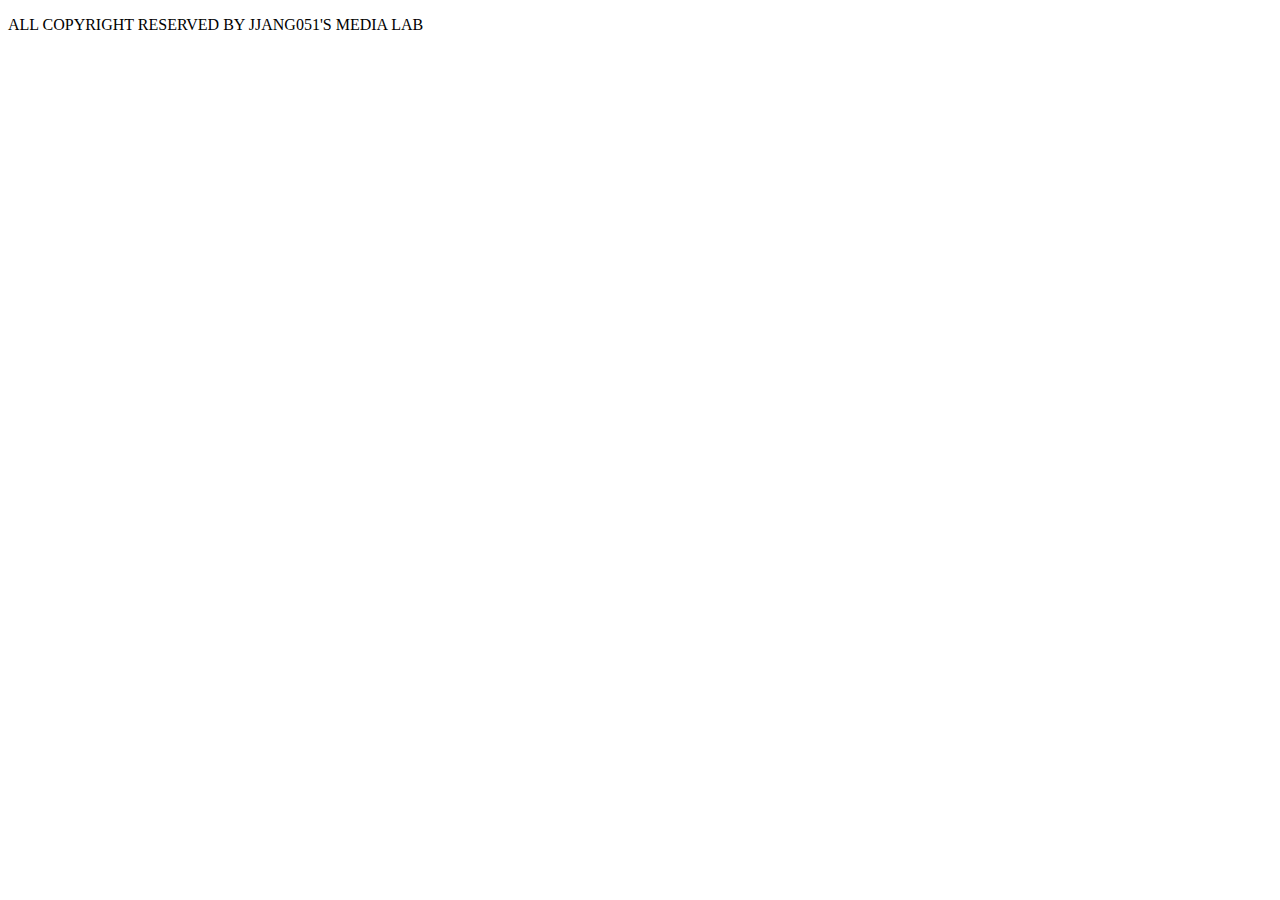
<file: src/main/resources/templates/fragments/footer.html>
<!DOCTYPE html>
<html xmlns:th="http://www.thymeleaf.org"
      xmlns:sec="http://www.thymeleaf.org/extras/spring-security">
<body>
<footer>
  <p class="copyright">
    ALL COPYRIGHT RESERVED BY JJANG051'S MEDIA LAB
  </p>
</footer>
</body>
</html>
</file>
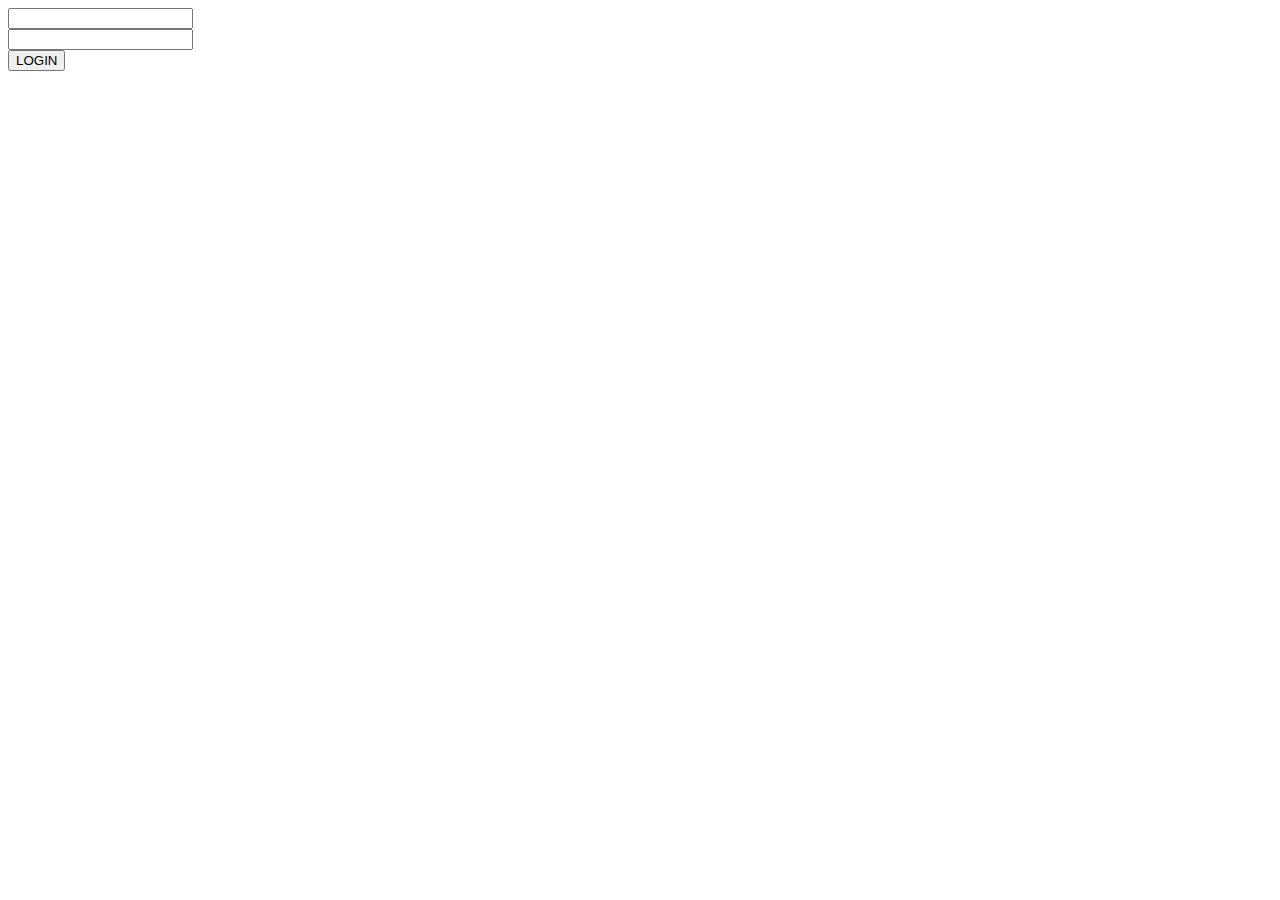
<file: src/main/resources/templates/member/login.html>
<!DOCTYPE html>
<html lang="en">
<head>
    <meta charset="UTF-8">
    <title>Title</title>
</head>
<body>
  <form action="/member/login" method="post">
    <div>
      <input type="text" name="userID">
    </div>
    <div>
      <input type="text" name="userPW">
    </div>
    <div><button>LOGIN</button></div>
  </form>
</body>
</html>
</file>
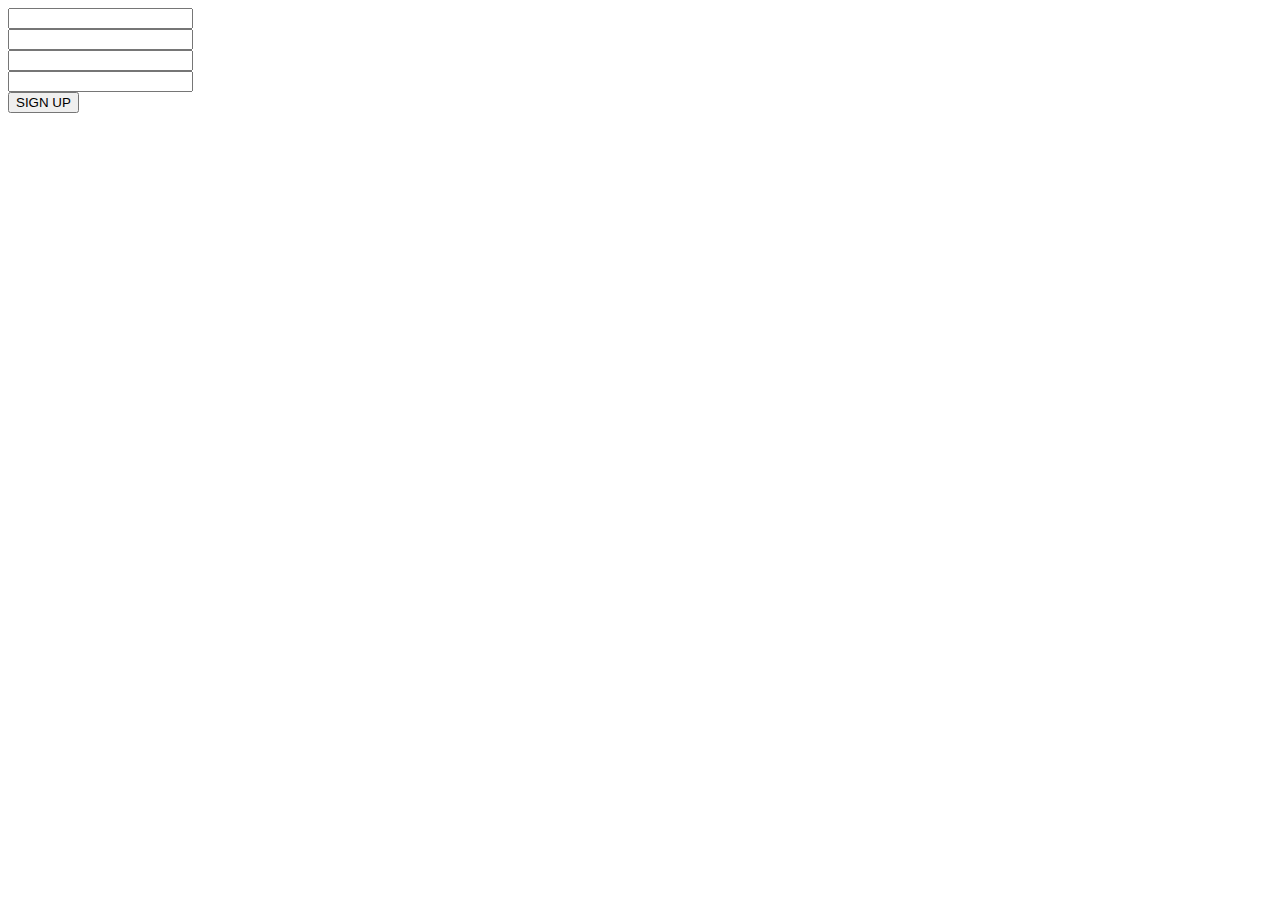
<file: src/main/resources/templates/member/signup.html>
<!DOCTYPE html>
<html lang="en" xmlns:th="http://www.thymeleaf.org">
<head>
    <meta charset="UTF-8">
    <title>Title</title>
</head>
<body>
  <form action="/member/signup" method="post" th:object="${memberDto}">
    <div>
      <input type="text" name="userID" th:field="*{userID}">
      <div th:errors="*{userID}"></div>
    </div>

    <div>
      <input type="text" name="userPW" th:field="*{userPW}">
      <div th:errors="*{userPW}"></div>
    </div>
    <div>
      <input type="text" name="userEmail" th:field="*{userEmail}">
      <div th:errors="*{userEmail}"></div>
    </div>
    <div>
      <input type="text" name="userName" th:field="*{userName}">
      <div th:errors="*{userName}"></div>
    </div>
    <div>
      <button>SIGN UP</button>
    </div>
  </form>
</body>
</html>
</file>
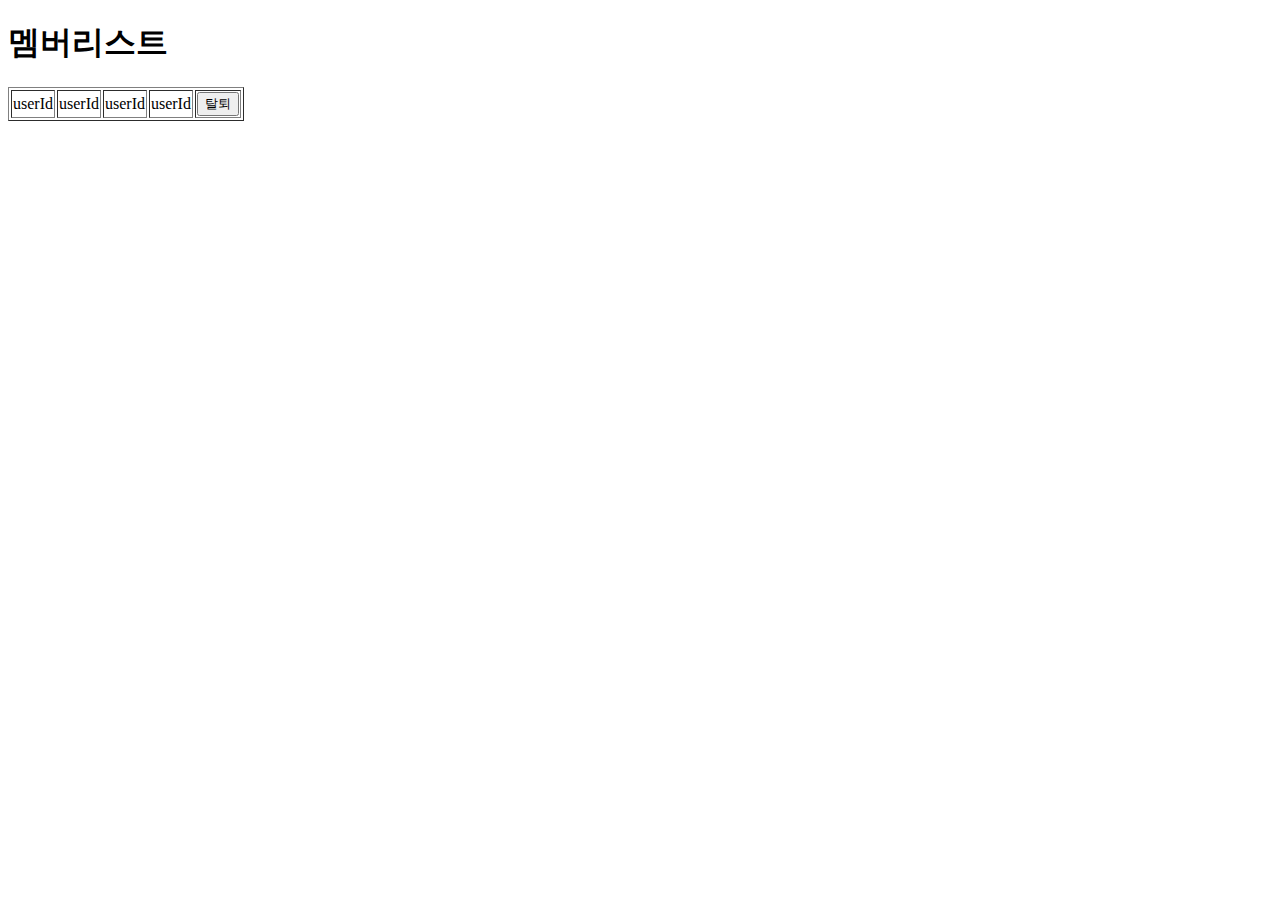
<file: src/main/resources/templates/admin/member/list.html>
<!DOCTYPE html>
<html lang="en" xmlns:th="http://www.thymeleaf.org">
<head>
    <meta charset="UTF-8">
    <title>member list</title>
</head>
<body>
  <h1>멤버리스트</h1>
    <table border="1">
        <th:block th:each="member : ${memberList}">
        <tr>
            <td th:text="${memberStat.count}">userId</td>
            <td th:text="${member.userID}">userId</td>
            <td th:text="${member.userName}">userId</td>
            <td th:text="${member.userEmail}">userId</td>
            <td><button th:attr="data-userID=${member.userID}" class="btn-delete">탈퇴</button></td>
        </tr>
        </th:block>
    </table>
    <script>
        document.querySelectorAll(".btn-delete").forEach(btn=>{
            btn.addEventListener("click",(e)=>{
                const userID = btn.dataset.userid;
                console.log("userID==="+userID);
                fetch(`/admin/member/delete/${userID}`,{
                    method:"delete"
                })
                    .then(response=>response.json())
                    .then(json=>{
                        console.log(json);
                        if(json.isDelete) {
                            btn.closest("tr").remove();
                        }
                    })
            })
        })
    </script>
</body>
</html>
</file>
